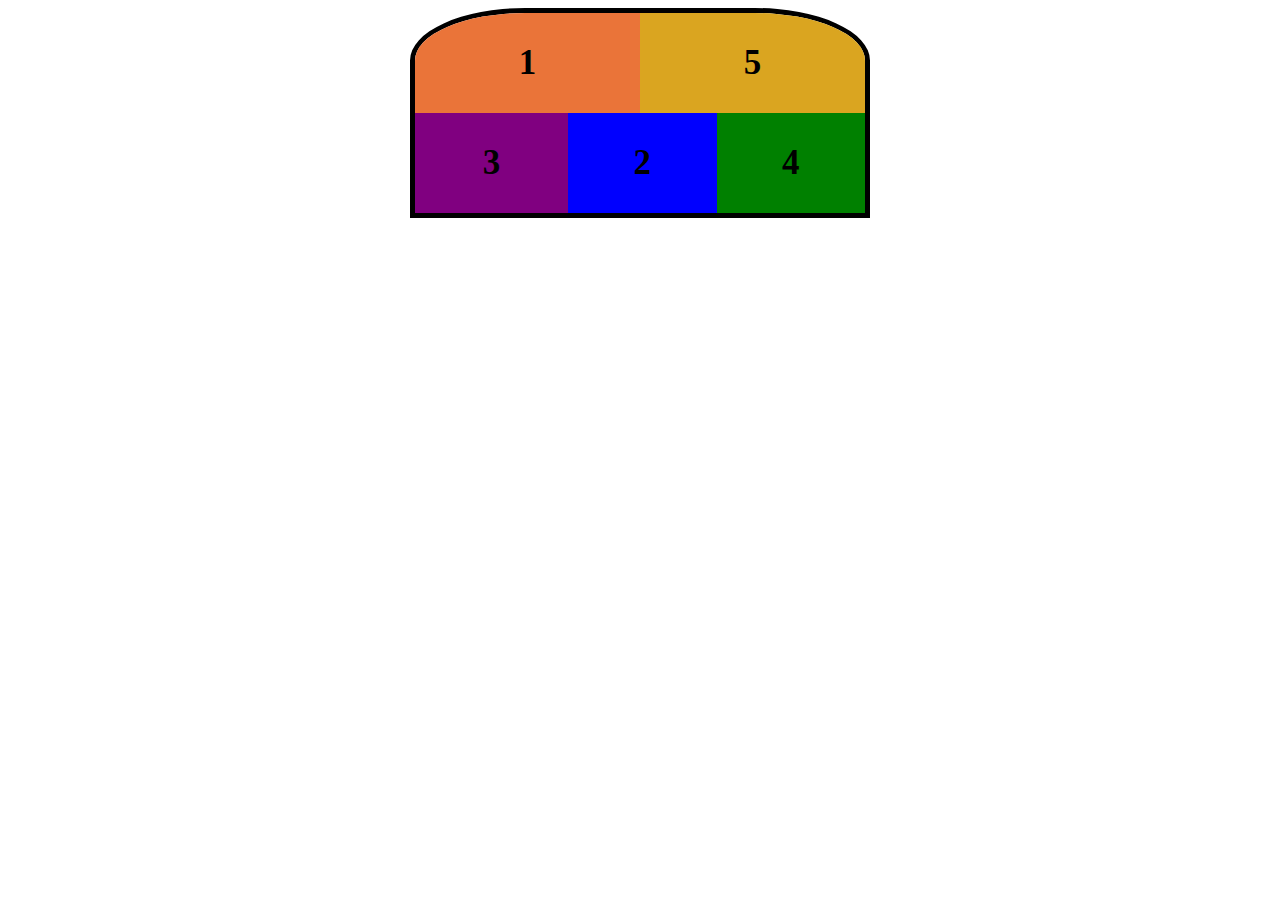
<file: Task 3/index.html>
<!DOCTYPE html>
<html lang="en">
<head>
    <meta charset="UTF-8">
    <meta name="viewport" content="width=device-width, initial-scale=1.0">
    <title>Homework</title>
    <link rel="stylesheet" href="main.css">
</head>
<body>
    <div class="holder">
        <div class="item1">1</div>
        <div class="item2">2</div>
        <div class="item3">3</div>
        <div class="item4">4</div>
        <div class="item5">5</div>
      </div>      
</body>
</html>
</file>
<file: Task 3/main.css>
body{
    display: flex;
    justify-content: center;
}
.holder{
    display: flex;
    flex-wrap: wrap;
    flex-direction: row;
    height: 200px;
    width: 450px;
    border: 5px solid black;
    border-radius: 25% 25% 0% 0%;
    overflow: hidden;
}
div[class*="item"]{
    display: flex;
    align-items: center;
    justify-content: center;
    height: 50%;
    font-size: 35px;
    font-weight: 600;
}
.item1{
    width: 50%;
    background-color: rgb(234, 116, 57);
    order: -1;
}
.item2{
    width: 33%;
    background-color: blue;
    order: 1;
}
.item3{
    width: 34%;
    background-color: purple;
    order: 0;
}
.item4{
    width: 33%;
    background-color: green;
    order: 2;
}
.item5{
    width: 50%;
    background-color: goldenrod;
    order: -1;
}
</file>
